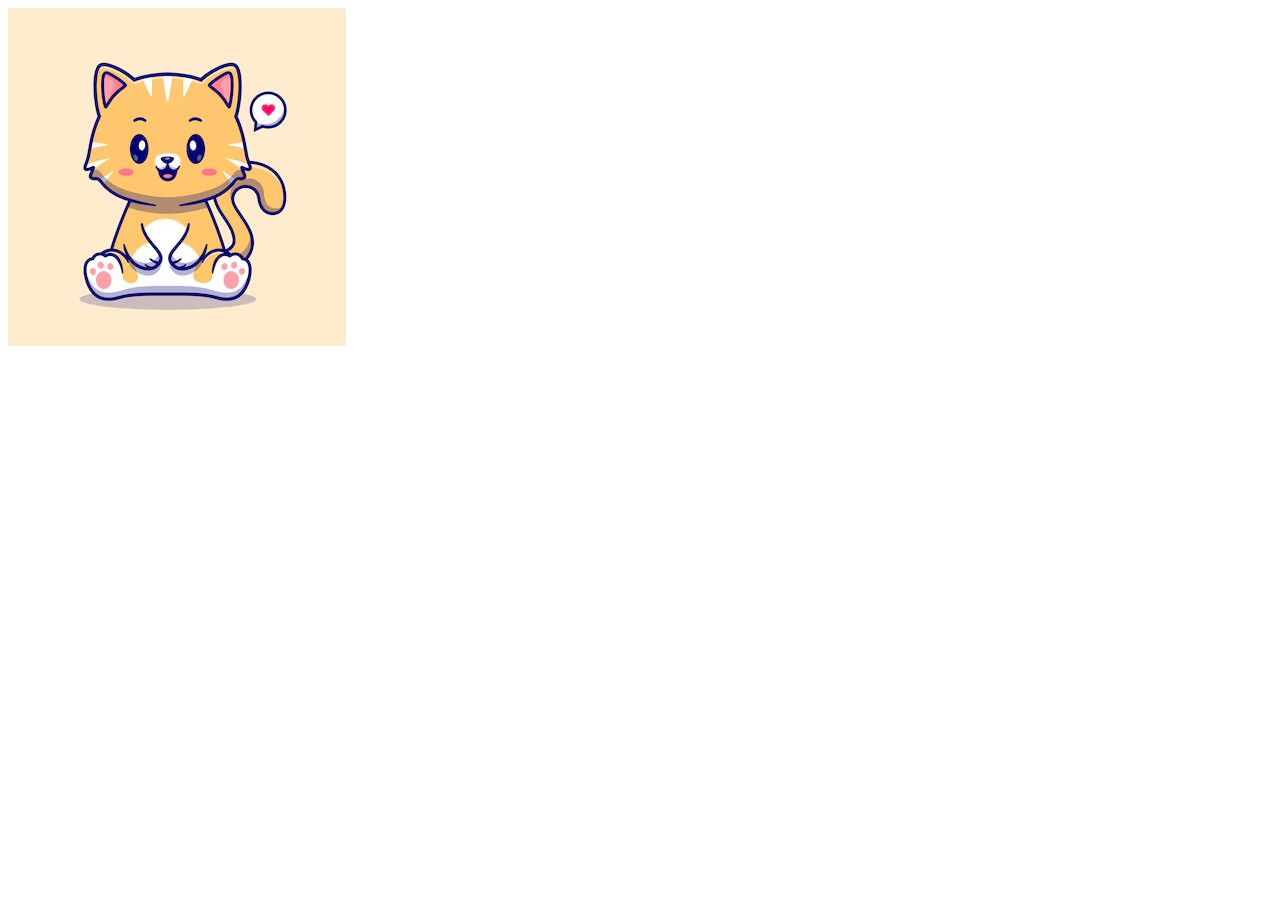
<file: parte1/index.html>
<!DOCTYPE html>
<html lang="en">
<head>
    <meta charset="UTF-8">
    <meta name="viewport" content="width=device-width, initial-scale=1.0">
    <title>Document</title>
</head>
<body>
    <img id="fotoGatito" src="./assets/img/gatito.avif" alt="foto gatito">
    <script src="./assets/js/index.js"></script>
</body>
</html>
</file>
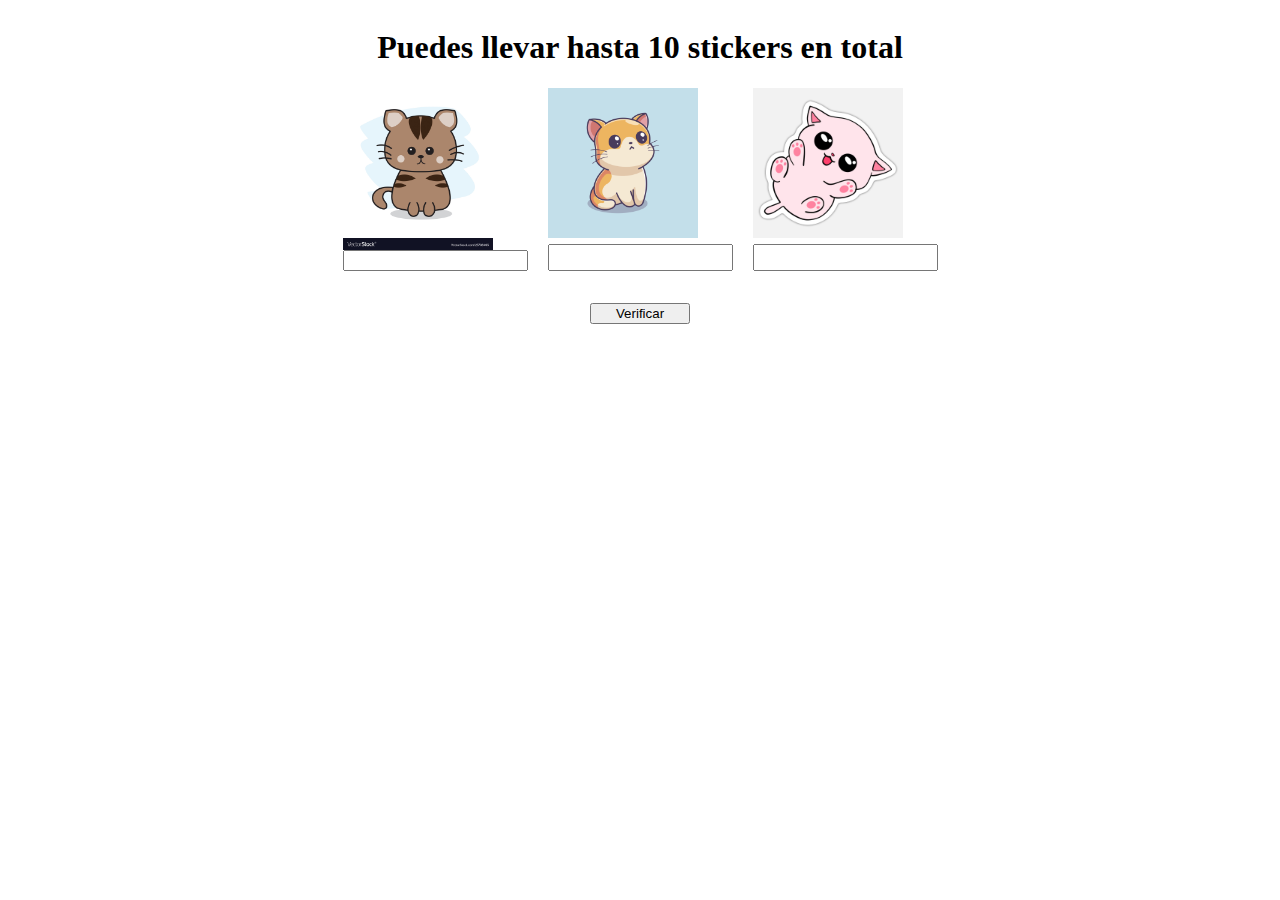
<file: parte2/index.html>
<!DOCTYPE html>
<html lang="en">
<head>
    <meta charset="UTF-8">
    <meta name="viewport" content="width=device-width, initial-scale=1.0">
    <title>Stickers</title>
    <link rel="stylesheet" href="./assets/css/style.css">
</head>
<body>
    <div id="fullScreen">
        <h1>Puedes llevar hasta 10 stickers en total</h1>
        <div id="stickersTodos">
            <div class="sticker">
            <img id="imgGatitoUno" src="./assets/img/sticker1.jpg" alt="gatito 1">
            <input id="cantUno" type="number" value="">
            </div>  
            <div class="sticker">
            <img id="imgGatitoDos" src="./assets/img/sticker2.jpg" alt="gatito 2">
            <input id="cantDos" type="number" value="">
            </div>
            <div class="sticker">
            <img id="imgGatitoTres" src="./assets/img/sticker3.jpg" alt="gatito 3">
            <input id="cantTres" type="number" value="">
            </div>
        </div>
        <div id="mnsButton">
            <p id="mnsje"></p>
            <button id="button">Verificar</button>
        </div>
    </div>
    <script src="./assets/js/index.js"></script>
</body>
</html>
</file>
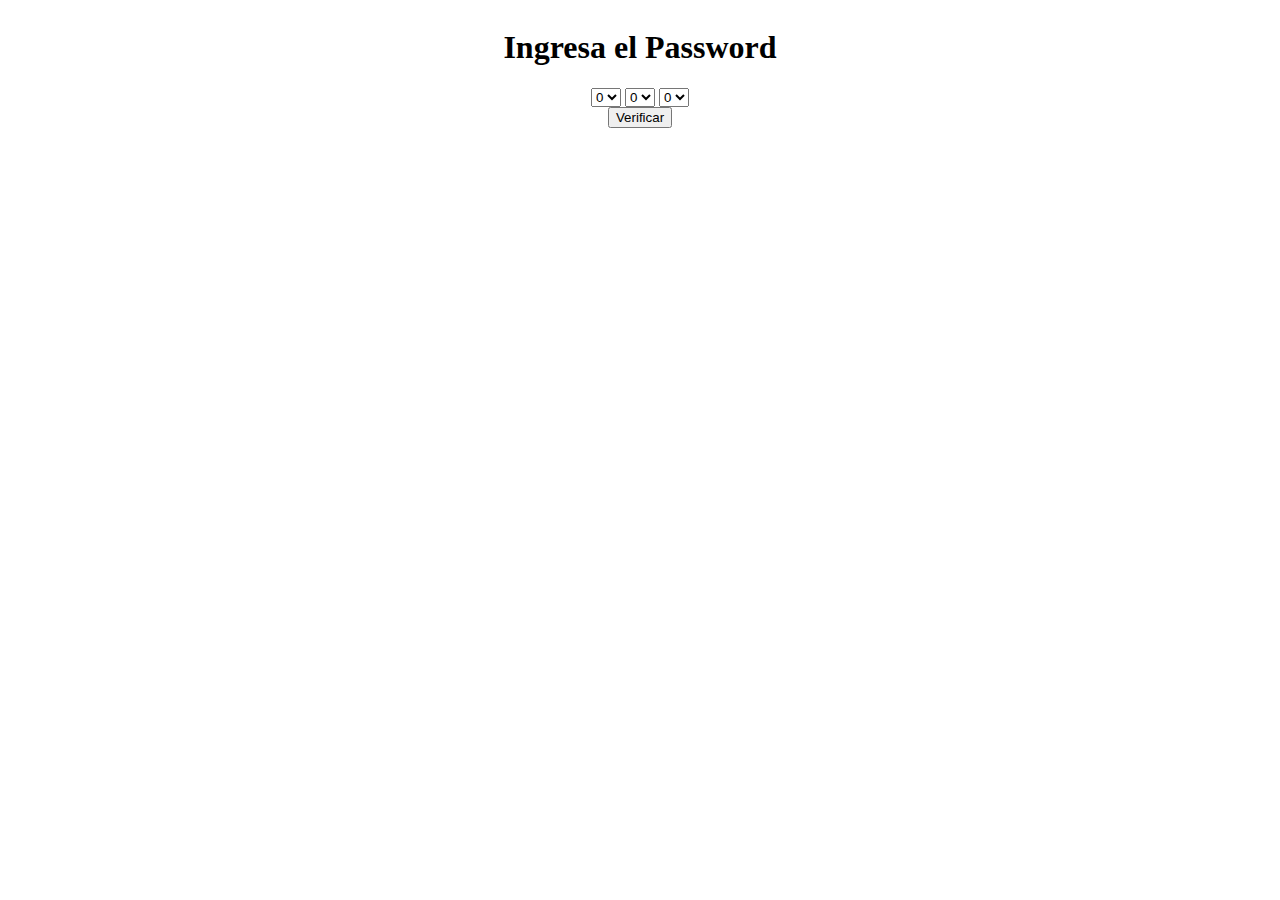
<file: parte3/index.html>
<!DOCTYPE html>
<html lang="en">
<head>
    <meta charset="UTF-8">
    <meta name="viewport" content="width=device-width, initial-scale=1.0">
    <title>Password</title>
    <link rel="stylesheet" href="./assets/css/style.css">
</head>
<body>
    <div id="fullScreen">
        <h1>Ingresa el Password</h1>
        <div id="select">
            <select id="numUno">
                <option value="0">0</option>
                <option value="1">1</option>
                <option value="2">2</option>
                <option value="3">3</option>
                <option value="4">4</option>
                <option value="5">5</option>
                <option value="6">6</option>
                <option value="7">7</option>
                <option value="8">8</option>
                <option value="9">9</option>
            </select>
            <select id="numDos">
                <option value="0">0</option>
                <option value="1">1</option>
                <option value="2">2</option>
                <option value="3">3</option>
                <option value="4">4</option>
                <option value="5">5</option>
                <option value="6">6</option>
                <option value="7">7</option>
                <option value="8">8</option>
                <option value="9">9</option>
            </select>
            <select id="numTres">
                <option value="0">0</option>
                <option value="1">1</option>
                <option value="2">2</option>
                <option value="3">3</option>
                <option value="4">4</option>
                <option value="5">5</option>
                <option value="6">6</option>
                <option value="7">7</option>
                <option value="8">8</option>
                <option value="9">9</option>
            </select>
        </div>
        <button id="button">Verificar</button>
        <p id="mnsje"></p>
    </div>
    <script src="./assets/js/index.js"></script>
</body>
</html>
</file>
<file: parte2/assets/css/style.css>
#fullScreen{
    display: flex;
    flex-direction: column;
}
#stickersTodos{
    display: flex;
    gap: 20px;
    justify-content: center;
    align-content: center;
}
.sticker{
    display: grid;
}
h1{
    text-align: center;
}
button{
    width: 100px;
 
}
img{
    width: 150px;
}
#mnsButton{
    display: flex;
    flex-direction: column;
    align-items: center;
}
</file>
<file: parte3/assets/css/style.css>
#fullScreen{
    display: flex;
    flex-direction: column;
    align-items: center;
}
</file>
